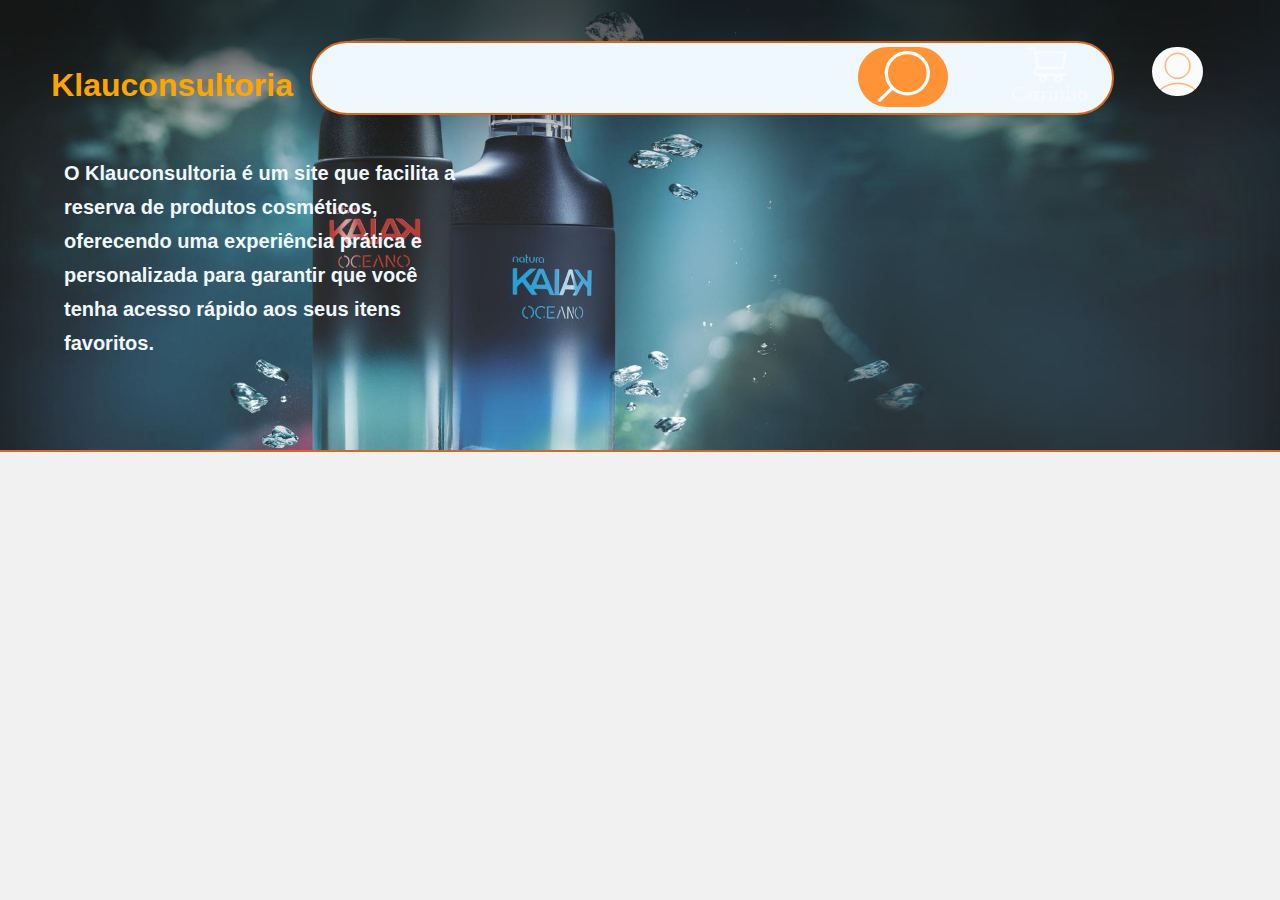
<file: index.html>
<!DOCTYPE html>
<html lang="en">
<head>
    <meta charset="UTF-8">
    <meta name="viewport" content="width=device-width, initial-scale=1.0">
    <title>Klauconsultoria</title>
    <link rel="stylesheet" href="efeitos.css">
</head>
<body>
 <div class="cont">
    <nav>
        <div class="retan"></div>
        <h1 class="logo">Klauconsultoria</h1>
        <img src="img/botao.svg" class="botao">
        <img src="img/carrinho.svg" class="car">
        <img src="img/profile.svg" class="profile">
        <div class="tela"></div>
        <p class="klau">O Klauconsultoria é um site que facilita a reserva de produtos cosméticos, oferecendo uma experiência prática e personalizada para garantir que você tenha acesso rápido aos seus itens favoritos.</p>
    </nav>
   
 </div>
</body>
</html>
</file>
<file: efeitos.css>
body{
    position: relative;
    font-family: 'livvic', sans-serif;
    background-color: rgb(241, 241, 241);
    margin: 0;
    padding: 0;
}
.cont{
    position: relative;
}
.logo{
    position: absolute;
    top: 10%;
    left: 04%;
}
nav{
    position: relative;
    color: orange;
    padding: 0px;
    display: flex;
    align-items: center;
    justify-content: space-between;
    z-index: 1;
}
.botao, .car, .profile {
    position: absolute;
    top: 10.5%;
    margin-left: auto;
}    
.retan{
    position: absolute;
    top: 9%;
    border: 2px solid chocolate;
    margin-left: 310px;
    width: 800px;
    height: 70px;
    background-color: aliceblue;
    border-radius: 40px;
}
.botao{
    position: absolute;
    left: 67%;
}
.car{
    position: absolute;
    width: 06%;
    height: auto;
    left: 79%;
}
.profile{
    position: absolute;
    left: 90%;
    width: 04%;
    height: auto;
}
.tela{
    box-shadow: inset 0px 100px 100px hsla(0, 0%, 5%, 0.7);
    background-image: url('img/bloco2.jpg');
    background-size: cover;
    background-position: center;
    border-bottom: 2px solid chocolate;
    margin: 0;
    padding: 0;
    width: 2400%;
    height: 450px;
    z-index: -1;
}
.klau{
    position: absolute;
    top: 30%;
    left: 05%;
    font-size: 20px;
    width: 400px;
    color: aliceblue;
    font-weight: bold;
    z-index: 1;
    line-height: 1.7;
}
</file>
